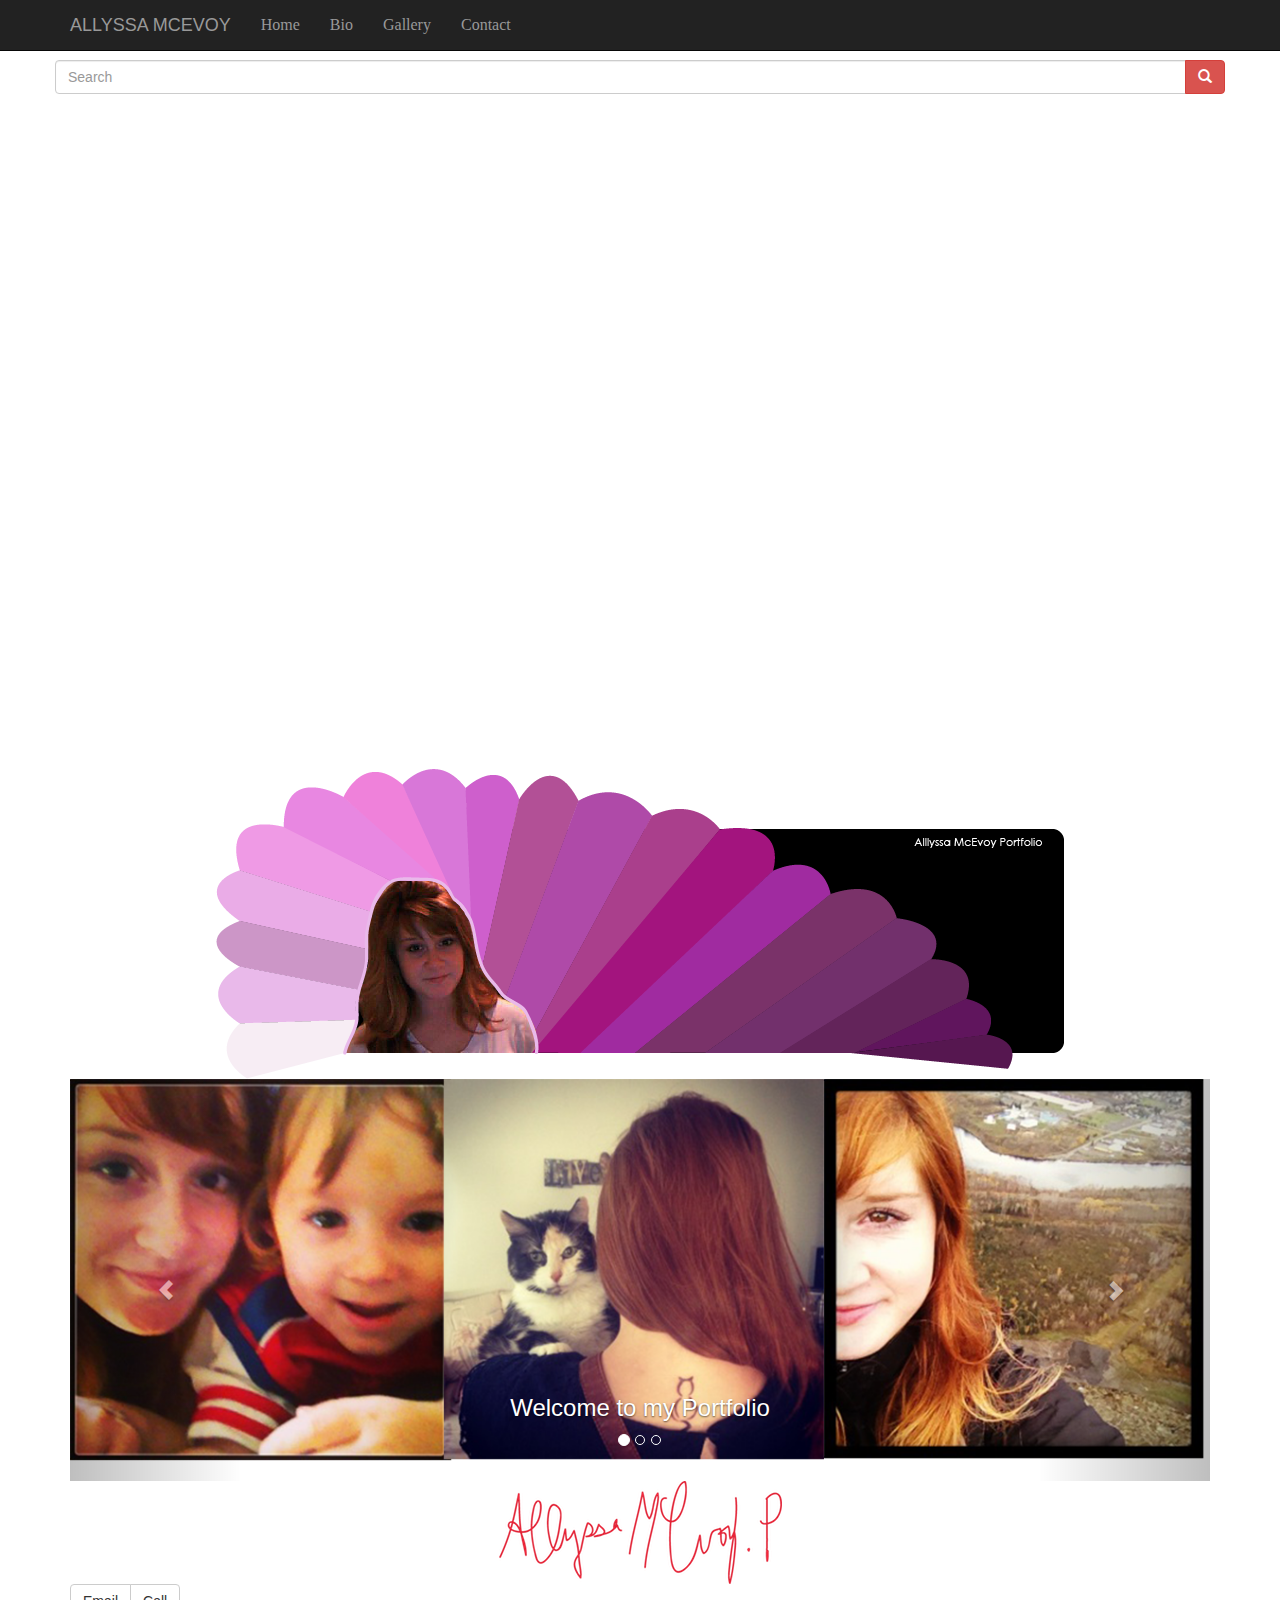
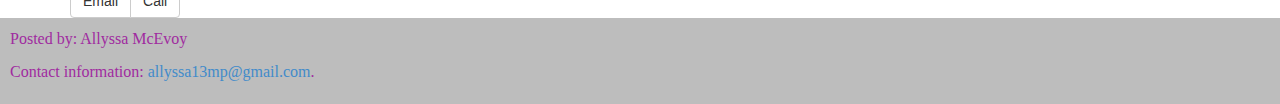
<file: index.html>
<!DOCTYPE html>
<html lang="en">

<head>
    <meta charset="utf-8">
    <meta name="viewport" content="width=device-width, initial-scale=1.0">
    <meta name="description" content="">
    <meta name="author" content="">
    
    <link rel='shortcut icon' type='image/x-icon' href='/favicon.ico' />
    
    

    <title>ALLYSSA MCEVOY</title>
    
    <div class="container">
	<div class="row">
           <div id="custom-search-input">
                            <div class="input-group col-md-12">
                                <input type="text" class="  search-query form-control" placeholder="Search" />
                                <span class="input-group-btn">
                                    <button class="btn btn-danger" type="button">
                                        <span class=" glyphicon glyphicon-search"></span>
                                    </button>
                                </span>
                            </div>
                        </div>
	</div>
</div>
    
    <link rel= "apple-touch-icon.png" href="/apple-touch-icon.png"/>

    <!-- Bootstrap core CSS -->
    <link href="css/custom.css" rel="stylesheet">

    <!-- Add custom CSS here -->
    <style>
    body {
        margin-top: 60px;
    }
    </style>

</head>

<body>
    <iframe src='http://cdn.knightlab.com/libs/timeline/latest/embed/index.html?source=0AlvpykDKvlc0dDd1OWV0SUNPLWZqYnozNEhneFVhTWc&font=Bevan-PotanoSans&maptype=toner&lang=en&height=650' width='100%' height='650' frameborder='0'></iframe>

    <nav class="navbar navbar-inverse navbar-fixed-top" role="navigation">
        <div class="container">
            <div class="navbar-header">
                <button type="button" class="navbar-toggle" data-toggle="collapse" data-target=".navbar-ex1-collapse">
                    <span class="sr-only">Toggle navigation</span>
                    <span class="icon-bar"></span>
                    <span class="icon-bar"></span>
                    <span class="icon-bar"></span>
                </button>
                <a class="navbar-brand" href="index.html">ALLYSSA MCEVOY</a>
            </div>

            <!-- Collect the nav links, forms, and other content for toggling -->
            <div class="collapse navbar-collapse navbar-ex1-collapse">

                <ul class="nav navbar-nav">
                    <li><a href="index.html">Home</a>
                    </li>                    
                    <li><a href="bio.html">Bio</a>
                    </li>
                    <li><a href="projects.html">Gallery</a>
                    </li>
                    <li><a href="contact.html">Contact</a>
                    </li>
                </ul>
            </div>
            <!-- /.navbar-collapse -->
        </div>
        <!-- /.container -->
    </nav>

    <div class="container">


        <div class="row">

            <div class="col-lg-12">
                <h1></h1>
                

                
                <img src= "img/banner.png" class="img-responsive img-rounded center-block" alt="World">
                

  
              <!-- end div col-lg-12" -->
            </div>


        <!-- end "row" -->
        </div>


<!-- Begin Mr. M.'s Rows --> 
  

            <div class="row">
                
        

           
          </div><!--/row-->
          
    <div id="myCarousel" class="carousel slide" data-ride="carousel">
    <!-- Carousel indicators -->
    <ol class="carousel-indicators">
        <li data-target="#myCarousel" data-slide-to="0" class="active"></li>
        <li data-target="#myCarousel" data-slide-to="1"></li>
        <li data-target="#myCarousel" data-slide-to="2"></li>
    </ol>   
    <!-- Carousel items -->
    <div class="carousel-inner">
        <div class="active item">
            <img src="img/pic1.png" alt="Slide 1">
            <div class="carousel-caption">
              <h3>Welcome to my Portfolio</h3>

            </div>
        </div>
        <div class="item">
            <img src="img/pic2.png" alt="Slide 2">
            <div class="carousel-caption">
                <h3>Welcome to my Portfolio</h3>
            </div>
        </div>
        <div class="item">
            <img src="img/pic3.png" alt="Slide 3">
            <div class="carousel-caption">
                <h3>Welcome to my Portfolio</h3>
            </div>
        </div>
    </div>
    <!-- Carousel nav -->
    <a class="carousel-control left" href="#myCarousel" data-slide="prev">
        <span class="glyphicon glyphicon-chevron-left"></span>
    </a>
    <a class="carousel-control right" href="#myCarousel" data-slide="next">
        <span class="glyphicon glyphicon-chevron-right"></span>
    </a>
</div>
          
          
        
        <img src= "img/sig.png" class="img-responsive img-rounded center-block" alt="World">
        



  <!-- END Mr. M.'s Rows --> 
        
        <div class="btn-group">
  <button type="button" class="btn btn-default">Email</button>
  <button type="button" class="btn btn-default">Call</button>
</div>





    <!-- /.container -->
    </div>


    <!-- JavaScript -->
    <script src="js/jquery-1.10.2.js"></script>
    <script src="js/bootstrap.js"></script>

</body>
    
<footer>
  <p>Posted by: Allyssa McEvoy</p>
  <p>Contact information: <a href="allyssa13mp@gmail.com">
  allyssa13mp@gmail.com</a>.</p>
</footer>

</html>
</file>
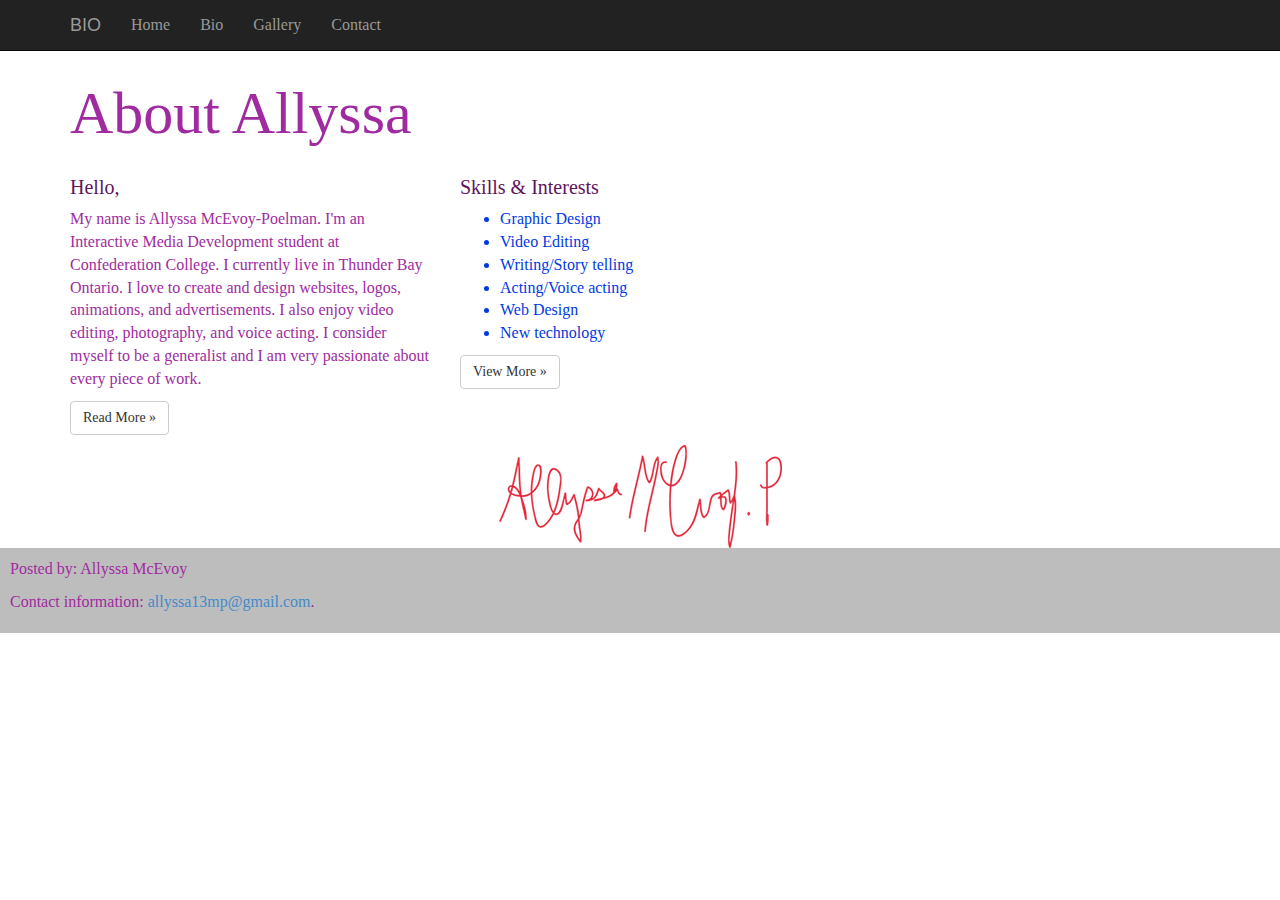
<file: bio.html>
<!DOCTYPE html>
<html lang="en">

<head>
    <meta charset="utf-8">
    <meta name="viewport" content="width=device-width, initial-scale=1.0">
    <meta name="description" content="">
    <meta name="author" content="">

    <title>BIO</title>

    <!-- Bootstrap core CSS -->
    <link href="css/custom.css" rel="stylesheet">

    <!-- Add custom CSS here -->
    <style>
    body {
        margin-top: 60px;
    }
    </style>

</head>

<body>

    <nav class="navbar navbar-inverse navbar-fixed-top" role="navigation">
        <div class="container">
            <div class="navbar-header">
                <button type="button" class="navbar-toggle" data-toggle="collapse" data-target=".navbar-ex1-collapse">
                    <span class="sr-only">Toggle navigation</span>
                    <span class="icon-bar"></span>
                    <span class="icon-bar"></span>
                    <span class="icon-bar"></span>
                </button>
                <a class="navbar-brand" href="index.html">BIO</a>
            </div>

            <!-- Collect the nav links, forms, and other content for toggling -->
            <div class="collapse navbar-collapse navbar-ex1-collapse">

                <ul class="nav navbar-nav">
                    <li><a href="index.html">Home</a>
                    </li>                    
                    <li><a href="bio.html">Bio</a>
                    </li>
                    <li><a href="projects.html">Gallery</a>
                    </li>
                    <li><a href="contact.html">Contact</a>
                    </li>
                </ul>
            </div>
            <!-- /.navbar-collapse -->
        </div>
        <!-- /.container -->
    </nav>

    <div class="container">


        <div class="row">

            <div class="col-lg-12">
                <h1>About Allyssa</h1>
                

  
              <!-- end div col-lg-12" -->
            </div>


        <!-- end "row" -->
        </div>


<!-- Begin Mr. M.'s Rows --> 
  

            <div class="row">


            <div class="col-md-4">
              <h2>Hello,</h2>
              <p>My name is Allyssa McEvoy-Poelman. I'm an Interactive Media Development student at Confederation College. I currently live in Thunder Bay Ontario. I love to create and design websites, logos, animations, and advertisements. I also enjoy video editing, photography, and voice acting. I consider myself to be a generalist and I am very passionate about every piece of work. </p>
              <p><a class="btn btn-default" href="#" role="button">Read More &raquo;</a></p>
            </div><!--/span-->



            <div class="col-md-4">
              <h2>Skills & Interests</h2>
              <p> <ul>
<li>Graphic Design</li>
<li>Video Editing</li>
<li>Writing/Story telling</li>
<li>Acting/Voice acting</li>
<li>Web Design</li>
<li>New technology</li>
</ul></p>
              <p><a class="btn btn-default" href="#" role="button">View More &raquo;</a></p>
            </div><!--/span-->




          </div><!--/row-->
        
        <img src= "img/sig.png" class="img-responsive img-rounded center-block" alt="World">



    <!-- /.container -->
    </div>


    <!-- JavaScript -->
    <script src="js/jquery-1.10.2.js"></script>
    <script src="js/bootstrap.js"></script>

</body>

<footer>
  <p>Posted by: Allyssa McEvoy</p>
  <p>Contact information: <a href="allyssa13mp@gmail.com">
  allyssa13mp@gmail.com</a>.</p>
</footer>

</html>
</file>
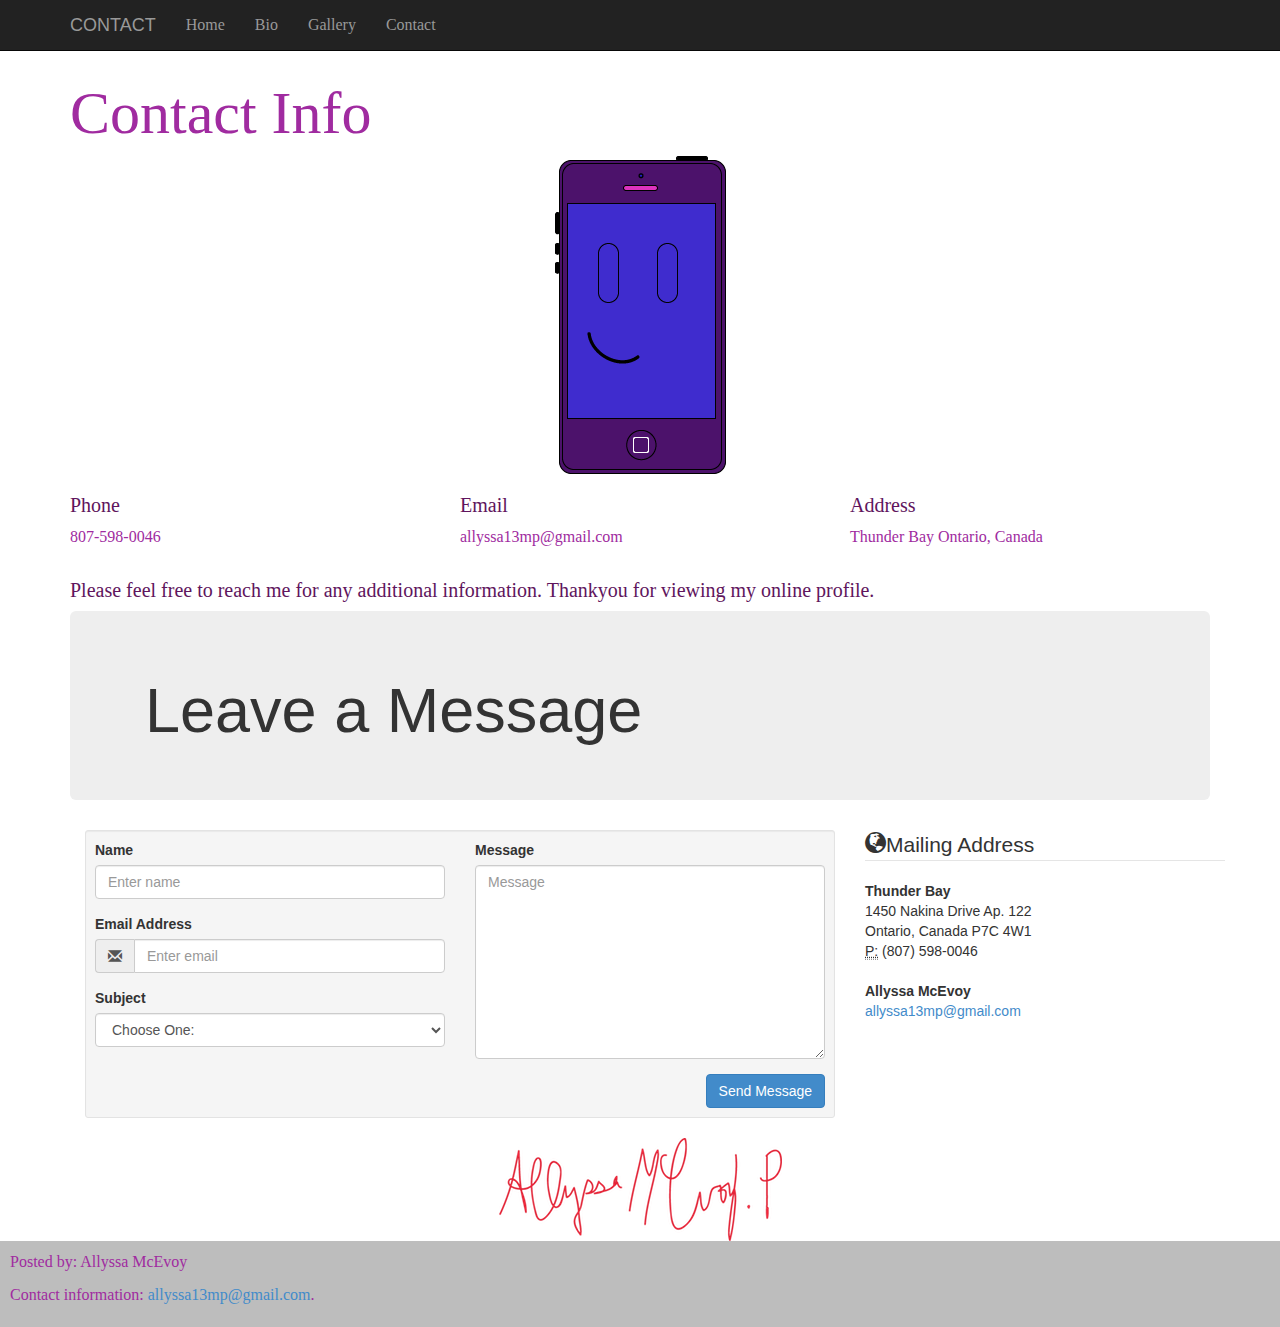
<file: contact.html>
<!DOCTYPE html>
<html lang="en">

<head>
    <meta charset="utf-8">
    <meta name="viewport" content="width=device-width, initial-scale=1.0">
    <meta name="description" content="">
    <meta name="author" content="">

    <title>CONTACT</title>

    <!-- Bootstrap core CSS -->
    <link href="css/custom.css" rel="stylesheet">

    <!-- Add custom CSS here -->
    <style>
    body {
        margin-top: 60px;
    }
    </style>

</head>

<body>

    <nav class="navbar navbar-inverse navbar-fixed-top" role="navigation">
        <div class="container">
            <div class="navbar-header">
                <button type="button" class="navbar-toggle" data-toggle="collapse" data-target=".navbar-ex1-collapse">
                    <span class="sr-only">Toggle navigation</span>
                    <span class="icon-bar"></span>
                    <span class="icon-bar"></span>
                    <span class="icon-bar"></span>
                </button>
                <a class="navbar-brand" href="index.html">CONTACT</a>
            </div>

            <!-- Collect the nav links, forms, and other content for toggling -->
            <div class="collapse navbar-collapse navbar-ex1-collapse">

                <ul class="nav navbar-nav">
                    <li><a href="index.html">Home</a>
                    </li>                    
                    <li><a href="bio.html">Bio</a>
                    </li>
                    <li><a href="projects.html">Gallery</a>
                    </li>
                    <li><a href="contact.html">Contact</a>
                    </li>
                </ul>
            </div>
            <!-- /.navbar-collapse -->
        </div>
        <!-- /.container -->
    </nav>

    <div class="container">


        <div class="row">

            <div class="col-lg-12">
                <h1>Contact Info</h1>
               

                <!-- image from http://hdw.eweb4.com/wallpapers/7978/ -->
                
                <!-- how to center an image in TB3, thanks Josh! 
                http://stackoverflow.com/questions/10879955/how-to-align-an-image-dead-center-with-bootstrap -->
                
                <!--  How to make images responsive http://getbootstrap.com/css/#overview-responsive-images -->


                <img src= "img/cell.png" class="img-responsive img-rounded center-block" alt="World">

  
              <!-- end div col-lg-12" -->
            </div>


        <!-- end "row" -->
        </div>


<!-- Begin Mr. M.'s Rows --> 
  

            <div class="row">


            <div class="col-md-4">
              <h2>Phone</h2>
              <p>807-598-0046</p>
            </div><!--/span-->



            <div class="col-md-4">
              <h2>Email</h2>
              <p>allyssa13mp@gmail.com</p>
            </div><!--/span-->



            <div class="col-md-4">
              <h2>Address</h2>
              <p>Thunder Bay Ontario, Canada</p>
            </div><!--/span-->



          </div><!--/row-->
        
<h2> Please feel free to reach me for any additional information. Thankyou for viewing my online profile.</h2>
        
        <!--Bootsnipp-->
        
        <div class="jumbotron jumbotron-sm">
    <div class="container">
        <div class="row">
            <div class="col-sm-12 col-lg-12">
                <h1 class="h1">
                    Leave a Message</h1>
            </div>
        </div>
    </div>
</div>
<div class="container">
    <div class="row">
        <div class="col-md-8">
            <div class="well well-sm">
                <form>
                <div class="row">
                    <div class="col-md-6">
                        <div class="form-group">
                            <label for="name">
                                Name</label>
                            <input type="text" class="form-control" id="name" placeholder="Enter name" required="required" />
                        </div>
                        <div class="form-group">
                            <label for="email">
                                Email Address</label>
                            <div class="input-group">
                                <span class="input-group-addon"><span class="glyphicon glyphicon-envelope"></span>
                                </span>
                                <input type="email" class="form-control" id="email" placeholder="Enter email" required="required" /></div>
                        </div>
                        <div class="form-group">
                            <label for="subject">
                                Subject</label>
                            <select id="subject" name="subject" class="form-control" required="required">
                                <option value="na" selected="">Choose One:</option>
                                <option value="service">General Customer Service</option>
                                <option value="suggestions">Suggestions</option>
                                <option value="product">Product Support</option>
                            </select>
                        </div>
                    </div>
                    <div class="col-md-6">
                        <div class="form-group">
                            <label for="name">
                                Message</label>
                            <textarea name="message" id="message" class="form-control" rows="9" cols="25" required="required"
                                placeholder="Message"></textarea>
                        </div>
                    </div>
                    <div class="col-md-12">
                        <button type="submit" class="btn btn-primary pull-right" id="btnContactUs">
                            Send Message</button>
                    </div>
                </div>
                </form>
            </div>
        </div>
        <div class="col-md-4">
            <form>
            <legend><span class="glyphicon glyphicon-globe"></span>Mailing Address</legend>
            <address>
                <strong>Thunder Bay</strong><br>
                1450 Nakina Drive Ap. 122<br>
                Ontario, Canada P7C 4W1<br>
                <abbr title="Phone">
                    P:</abbr>
                (807) 598-0046
            </address>
            <address>
                <strong>Allyssa McEvoy</strong><br>
                <a href="mailto:#">allyssa13mp@gmail.com</a>
            </address>
            </form>
        </div>
    </div>
</div>

        
<img src= "img/sig.png" class="img-responsive img-rounded center-block" alt="World">


  <!-- END Allyssa's Rows --> 



    <!-- /.container -->
    </div>


    <!-- JavaScript -->
    <script src="js/jquery-1.10.2.js"></script>
    <script src="js/bootstrap.js"></script>

</body>
    
    <footer>
  <p>Posted by: Allyssa McEvoy</p>
  <p>Contact information: <a href="allyssa13mp@gmail.com">
  allyssa13mp@gmail.com</a>.</p>
</footer>

</html>
</file>
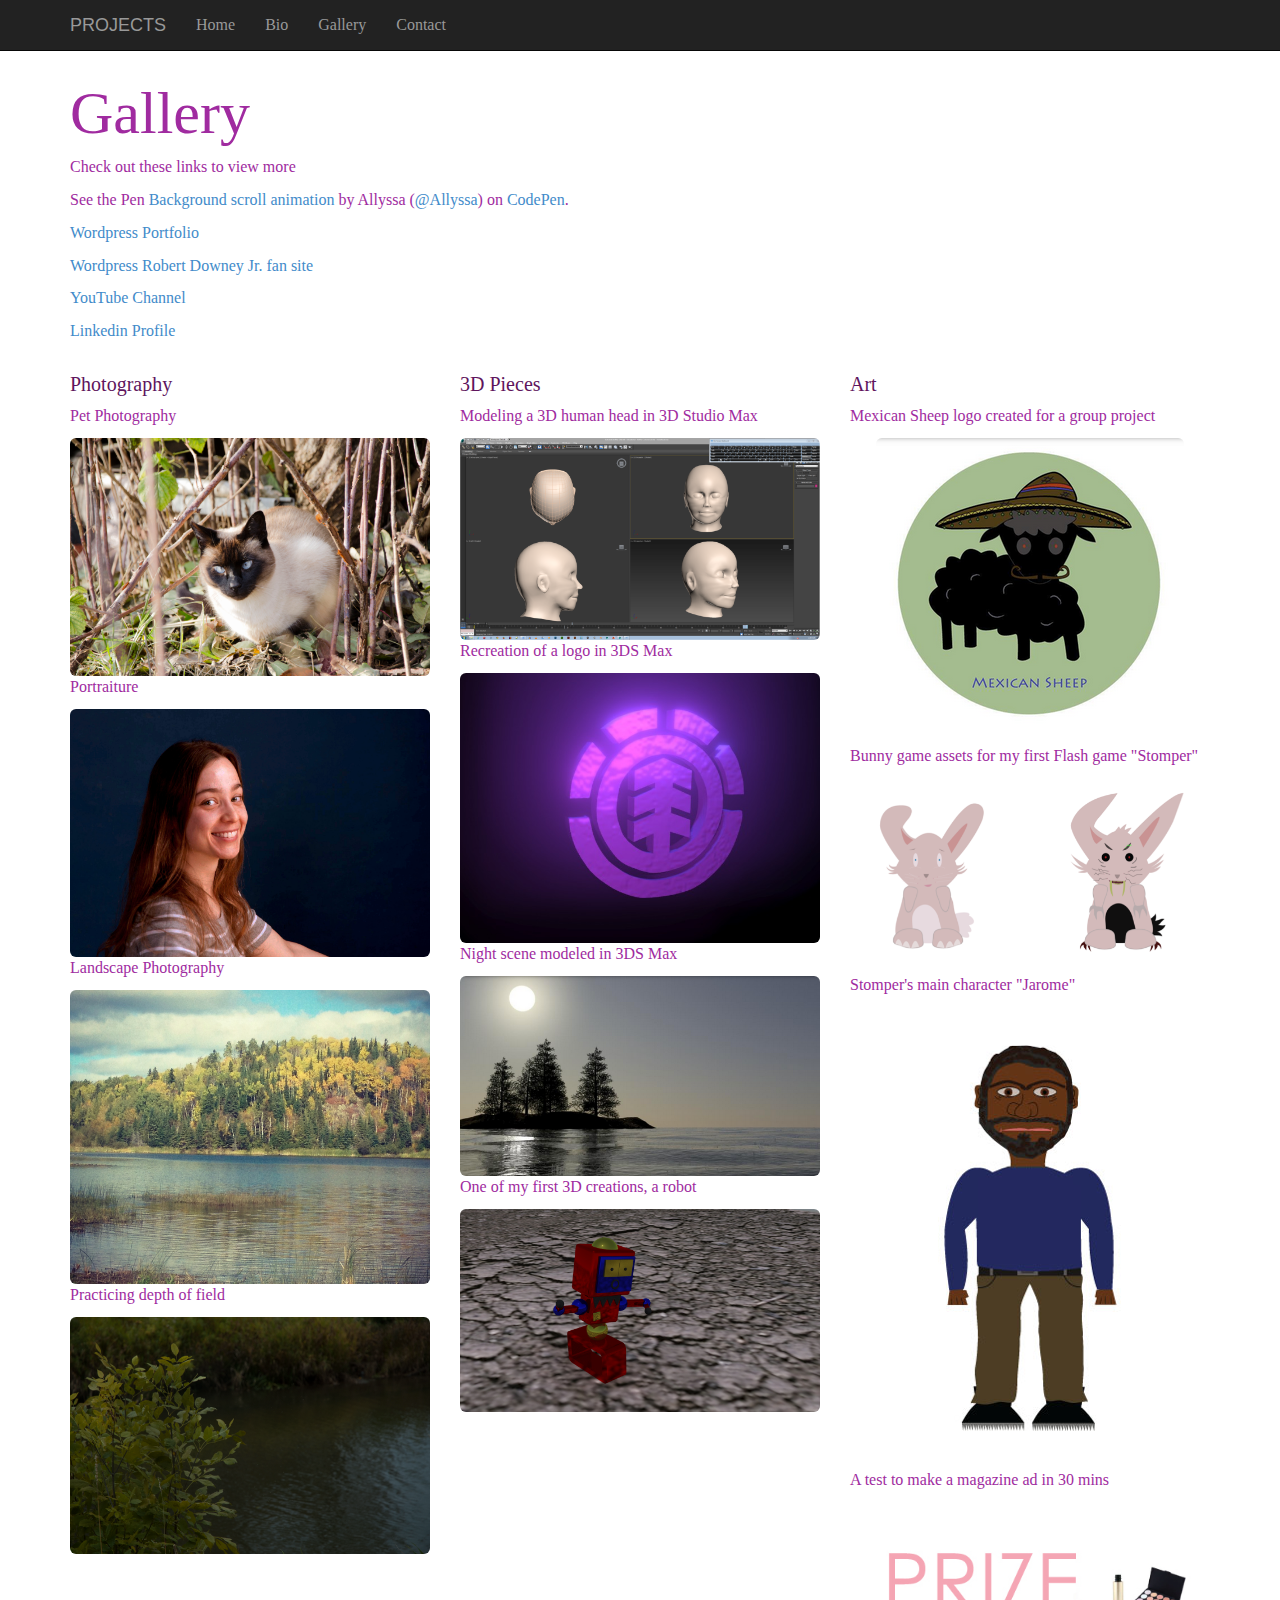
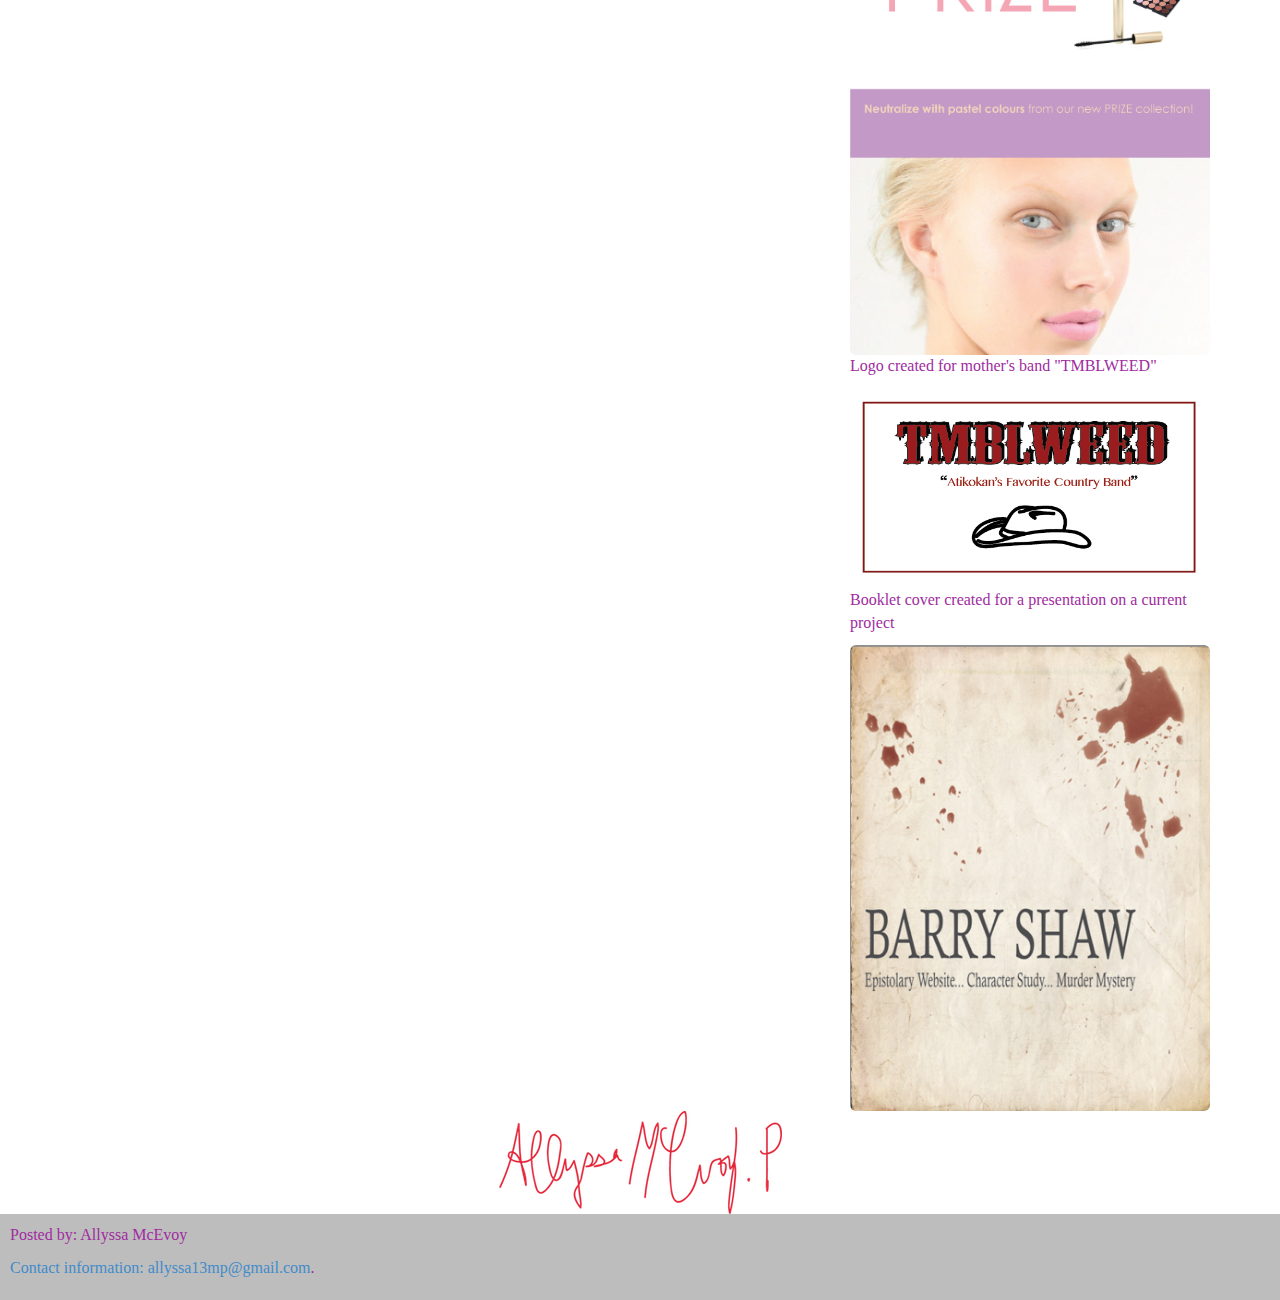
<file: projects.html>
<!DOCTYPE html>
<html lang="en">

<head>
    <meta charset="utf-8">
    <meta name="viewport" content="width=device-width, initial-scale=1.0">
    <meta name="description" content="">
    <meta name="author" content="">

    <title>PROJECTS</title>

    <!-- Bootstrap core CSS -->
    <link href="css/custom.css" rel="stylesheet">

    <!-- Add custom CSS here -->
    <style>
    body {
        margin-top: 60px;      
    }
    </style>

</head>

<body>

    <nav class="navbar navbar-inverse navbar-fixed-top" role="navigation">
        <div class="container">
            <div class="navbar-header">
                <button type="button" class="navbar-toggle" data-toggle="collapse" data-target=".navbar-ex1-collapse">
                    <span class="sr-only">Toggle navigation</span>
                    <span class="icon-bar"></span>
                    <span class="icon-bar"></span>
                    <span class="icon-bar"></span>
                </button>
                <a class="navbar-brand" href="index.html">PROJECTS</a>
            </div>

            <!-- Collect the nav links, forms, and other content for toggling -->
            <div class="collapse navbar-collapse navbar-ex1-collapse">

                <ul class="nav navbar-nav">
                    <li><a href="index.html">Home</a>
                    </li>                    
                    <li><a href="bio.html">Bio</a>
                    </li>
                    <li><a href="projects.html">Gallery</a>
                    </li>
                    <li><a href="contact.html">Contact</a>
                    </li>
                </ul>
            </div>
            <!-- /.navbar-collapse -->
        </div>
        <!-- /.container -->
    </nav>

    <div class="container">


        <div class="row">

            <div class="col-lg-12">
                <h1>Gallery</h1>
                

                
            <p>Check out these links to view more</p>
            <p data-height="325" data-theme-id="4023" data-slug-hash="BvupI" data-default-tab="result" class='codepen'>See the Pen <a href='http://codepen.io/Allyssa/pen/BvupI'>Background scroll animation</a> by Allyssa (<a href='http://codepen.io/Allyssa'>@Allyssa</a>) on <a href='http://codepen.io'>CodePen</a>.</p>
<script async src="//codepen.io/assets/embed/ei.js"></script>
            <p><a href="http://www.allyssamportfolio.wordpress.com">Wordpress Portfolio</a</p>
            <p><a href="http://www.rdjfans.wordpress.com">Wordpress Robert Downey Jr. fan site</a</p>
            <p><a href="http://www.youtube.com/channel/UCo9C50xFug8mOV7A6beaNiA">YouTube Channel</a</p>
            <p><a href="http://www.linkedin.com/profile/view?id=314393731&trk=nav_responsive_tab_profile">Linkedin Profile</a</p>
                

  
              <!-- end div col-lg-12" -->
            </div>


        <!-- end "row" -->
        </div>


<!-- Begin Mr. M.'s Rows --> 
  

            <div class="row">


            <div class="col-md-4">
              <h2>Photography</h2>
                <p>Pet Photography</p>
              <img src= "img/cat.jpg" class="img-responsive img-rounded center-block" alt="World">
                <p>Portraiture</p>
              <img src= "img/photo.jpg" class="img-responsive img-rounded center-block" alt="World">
                <p>Landscape Photography</p>
              <img src= "img/rec.jpg" class="img-responsive img-rounded center-block" alt="World">
                <p>Practicing depth of field</p>
              <img src= "img/river.jpg" class="img-responsive img-rounded center-block" alt="World">
            </div><!--/span-->



            <div class="col-md-4">
              <h2>3D Pieces</h2>
              <p>Modeling a 3D human head in 3D Studio Max</p>
              <img src= "img/head.png" class="img-responsive img-rounded center-block" alt="World">
                <p>Recreation of a logo in 3DS Max</p>
              <img src= "img/logo.jpg" class="img-responsive img-rounded center-block" alt="World">
                <p>Night scene modeled in 3DS Max</p>
              <img src= "img/night.png" class="img-responsive img-rounded center-block" alt="World">
                <p>One of my first 3D creations, a robot</p>
              <img src= "img/robot.jpg" class="img-responsive img-rounded center-block" alt="World">
            </div><!--/span-->



            <div class="col-md-4">
              <h2>Art</h2>
              <p>Mexican Sheep logo created for a group project</p>
              <img src= "img/sheep.png" class="img-responsive img-rounded center-block" alt="World">
                <p>Bunny game assets for my first Flash game "Stomper"</p>
              <img src= "img/bunny.png" class="img-responsive img-rounded center-block" alt="World">
                <p>Stomper's main character "Jarome"</p>
              <img src= "img/jarome.png" class="img-responsive img-rounded center-block" alt="World">
                <p>A test to make a magazine ad in 30 mins</p>
              <img src= "img/mag.jpg" class="img-responsive img-rounded center-block" alt="World">
                <p>Logo created for mother's band "TMBLWEED"</p>
              <img src= "img/band.png" class="img-responsive img-rounded center-block" alt="World">
                <p>Booklet cover created for a presentation on a current project</p>
              <img src= "img/cover.png" class="img-responsive img-rounded center-block" alt="World">
            </div><!--/span-->


          </div><!--/row-->
        
        <img src= "img/sig.png" class="img-responsive img-rounded center-block" alt="World">


  <!-- END Mr. M.'s Rows --> 



    <!-- /.container -->
    </div>


    <!-- JavaScript -->
    <script src="js/jquery-1.10.2.js"></script>
    <script src="js/bootstrap.js"></script>

</body>
    
    <footer>
  <p>Posted by: Allyssa McEvoy</p>
  <p>Contact information: <a href="allyssa13mp@gmail.com">
  allyssa13mp@gmail.com</a>.</p>
</footer>

</html>
</file>
<file: css/custom.css>
@import url("bootstrap.min.css");
h1{
 color:#A02BA0;
 font-family:"century gothic";
 font-size:60px;
}
h2{
 color:#60155D; 
 font-family:"century gothic";
 font-size:20px;
}
p{
 color:#A02BA0; 
 font-family:"century gothic";
 font-size:16px;
}
ul{
 color:#013ADF; 
 font-family:"century gothic";
 font-size:16px;
}
footer{
    background-color:#BDBDBD;
    padding:10px;
}
</file>
